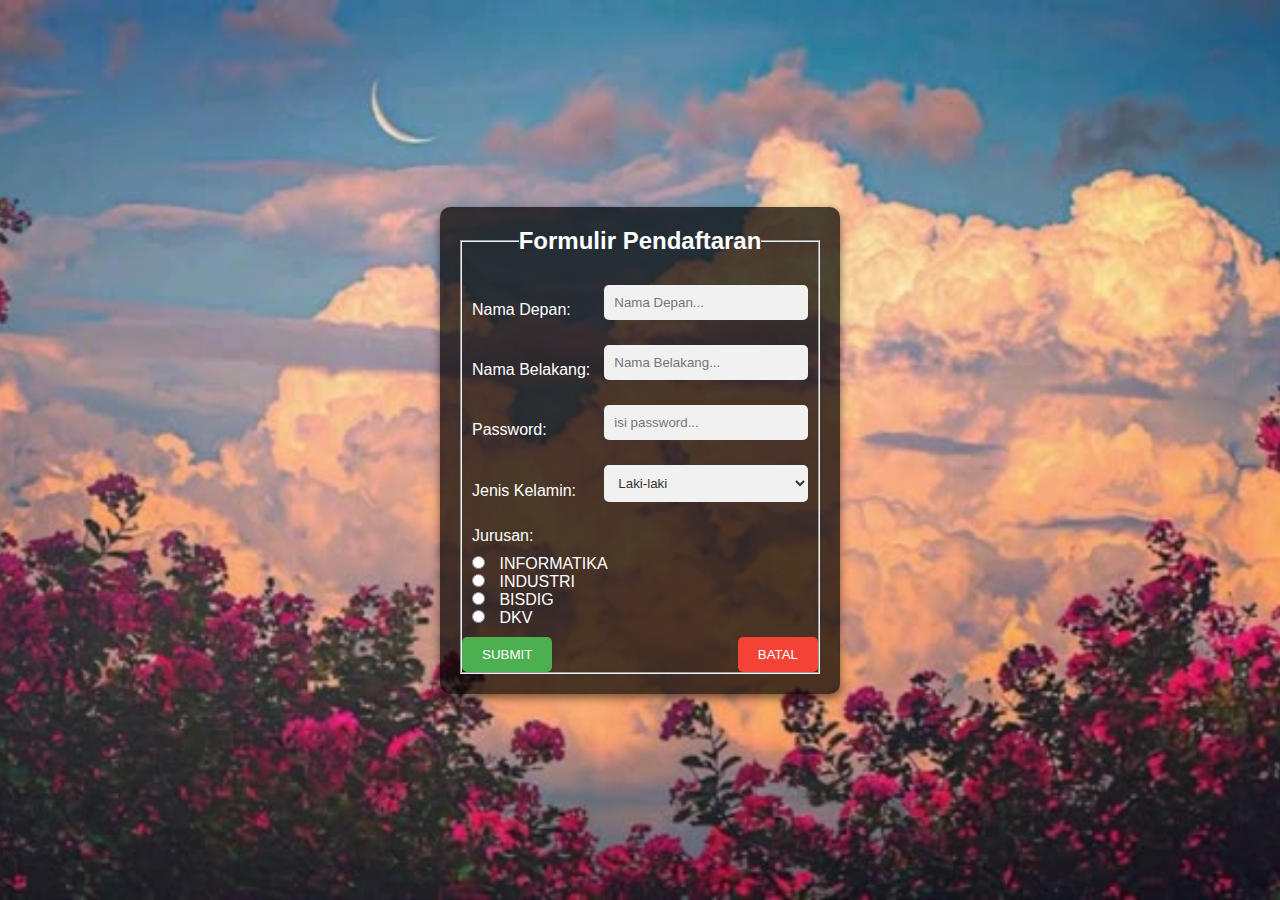
<file: index.html>
<!DOCTYPE html>
<html>
    <head>
        <meta charset="utf-8">
        <meta http-equiv="X-UA-Compatible" content="IE=edge">
        <title>Formulir Pendaftaran</title>
        <meta name="description" content="Formulir Pendaftaran">
        <meta name="viewport" content="width=device-width, initial-scale=1">
        <link rel="stylesheet" href="styles.css">
    </head>
    <body>
        <div class="container">
            <form action="hasil.html" method="get">
                <fieldset>
                    <legend>Formulir Pendaftaran</legend>
                    <table border="0" cellspacing="10">
                        <tr>
                            <td><label for="first_name">Nama Depan:</label></td>
                            <td><input type="text" id="first_name" name="first_name" placeholder="Nama Depan..." required /></td>
                        </tr>
                        <tr>
                            <td><label for="last_name">Nama Belakang:</label></td>
                            <td><input type="text" id="last_name" name="last_name" placeholder="Nama Belakang..." required /></td>
                        </tr>
                        <tr>
                            <td><label for="password">Password:</label></td>
                            <td><input type="password" id="password" name="password" placeholder="isi password..." required /></td>
                        </tr>
                        <tr>
                            <td><label for="gender">Jenis Kelamin:</label></td>
                            <td>
                                <select id="gender" name="gender" required>
                                    <option value="male">Laki-laki</option>
                                    <option value="female">Perempuan</option>
                                    <option value="other">Lainnya</option>
                                </select>
                            </td>
                        </tr>
                        <tr>
                            <td><label>Jurusan:</label></td>
                            <td></td>
                        </tr>
                        <tr>
                            <td colspan="2">
                                <label><input type="radio" name="major" value="INFORMATIKA" required /> INFORMATIKA</label><br>
                                <label><input type="radio" name="major" value="INDUSTRI" /> INDUSTRI</label><br>
                                <label><input type="radio" name="major" value="BISDIG" /> BISDIG</label><br>
                                <label><input type="radio" name="major" value="DKV" /> DKV</label>
                            </td>
                        </tr>
                    </table>
                    <div class="buttons">
                        <input type="submit" value="SUBMIT"> 
                        <input type="reset" value="BATAL">
                    </div>
                </fieldset>
            </form>
        </div>
    </body>
</html>
</file>
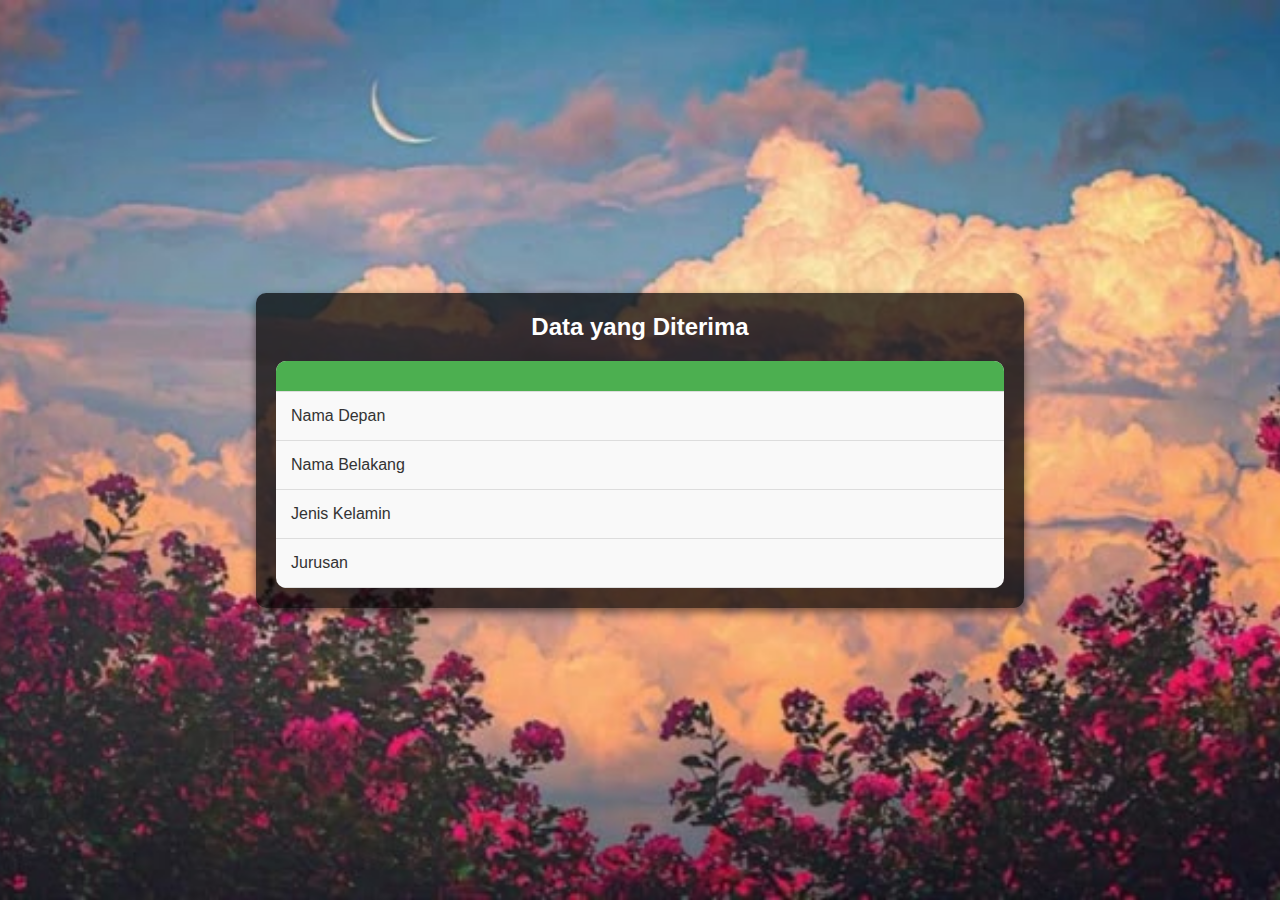
<file: hasil.html>
<!DOCTYPE html>
<html>
    <head>
        <meta charset="utf-8">
        <meta http-equiv="X-UA-Compatible" content="IE=edge">
        <title>Hasil Formulir</title>
        <meta name="viewport" content="width=device-width, initial-scale=1">
        <style>
            /* Reset margin dan padding */
            * {
                margin: 0;
                padding: 0;
                box-sizing: border-box;
            }

            body {
                font-family: Arial, sans-serif;
                background-image: url('img/BGBGBG.jpeg');
                background-size: cover;
                background-repeat: no-repeat;
                background-position: center;
                height: 100vh;
                color: white;
                display: flex;
                justify-content: center;
                align-items: center;
                flex-direction: column;
            }

            .container {
                background-color: rgba(0, 0, 0, 0.7);
                padding: 20px;
                border-radius: 10px;
                width: 60%;
                box-shadow: 0 4px 8px rgba(0, 0, 0, 0.5);
            }

            h2 {
                text-align: center;
                margin-bottom: 20px;
                font-size: 24px;
            }

            table {
                margin: 0 auto;
                border-collapse: collapse;
                width: 100%;
                background-color: #f9f9f9;
                color: #333;
                border-radius: 10px;
                overflow: hidden;
            }

            th, td {
                padding: 15px;
                text-align: left;
                border-bottom: 1px solid #ddd;
            }

            th {
                background-color: #4CAF50;
                color: white;
                text-transform: uppercase;
            }

            tr:hover {
                background-color: #f1f1f1;
            }

            td {
                font-size: 16px;
            }
        </style>
    </head>
    <body>
        <div class="container">
            <h2>Data yang Diterima</h2>
            <table>
                <tr>
                    <th></th>
                    <th></th>
                </tr>
                <tr>
                    <td>Nama Depan</td>
                    <td id="first_name"></td>
                </tr>
                <tr>
                    <td>Nama Belakang</td>
                    <td id="last_name"></td>
                </tr>
                <tr>
                    <td>Jenis Kelamin</td>
                    <td id="gender"></td>
                </tr>
                <tr>
                    <td>Jurusan</td>
                    <td id="major"></td>
                </tr>
            </table>
        </div>

        <script>
            // Function to get query string parameters
            function getQueryParam(param) {
                let params = new URLSearchParams(window.location.search);
                return params.get(param);
            }

            // Set data into the table cells
            document.getElementById('first_name').textContent = getQueryParam('first_name');
            document.getElementById('last_name').textContent = getQueryParam('last_name');
            document.getElementById('gender').textContent = getQueryParam('gender');
            document.getElementById('major').textContent = getQueryParam('major');
        </script>
    </body>
</html>
</file>
<file: styles.css>
/* Basic reset */
* {
    margin: 0;
    padding: 0;
    box-sizing: border-box;
}

body {
    background-image: url('img/BGBGBG.jpeg');
    background-size: cover;
    background-repeat: no-repeat;
    background-position: center;
    height: 100vh;
    font-family: 'Arial', sans-serif;
    color: #fff;
    display: flex;
    justify-content: center;
    align-items: center;
}

.container {
    background-color: rgba(0, 0, 0, 0.7); /* Transparent black background */
    padding: 20px;
    border-radius: 10px;
    width: 400px;
    box-shadow: 0 4px 8px rgba(0, 0, 0, 0.5);
}

form {
    display: flex;
    flex-direction: column;
}

legend {
    font-size: 24px;
    font-weight: bold;
    margin-bottom: 20px;
    text-align: center;
}

table {
    width: 100%;
}

label {
    font-size: 16px;
    margin-bottom: 5px;
}

input[type="text"], input[type="password"], select {
    width: 100%;
    padding: 10px;
    margin-bottom: 15px;
    border: none;
    border-radius: 5px;
    background-color: #f1f1f1;
    color: #333;
}

input[type="radio"] {
    margin-right: 10px;
}

.buttons {
    display: flex;
    justify-content: space-between;
}

input[type="submit"], input[type="reset"] {
    padding: 10px 20px;
    border: none;
    border-radius: 5px;
    background-color: #4CAF50;
    color: white;
    cursor: pointer;
    transition: background-color 0.3s ease;
}

input[type="reset"] {
    background-color: #f44336;
}

input[type="submit"]:hover, input[type="reset"]:hover {
    background-color: #45a049;
}

input[type="reset"]:hover {
    background-color: #e53935;
}
</file>
